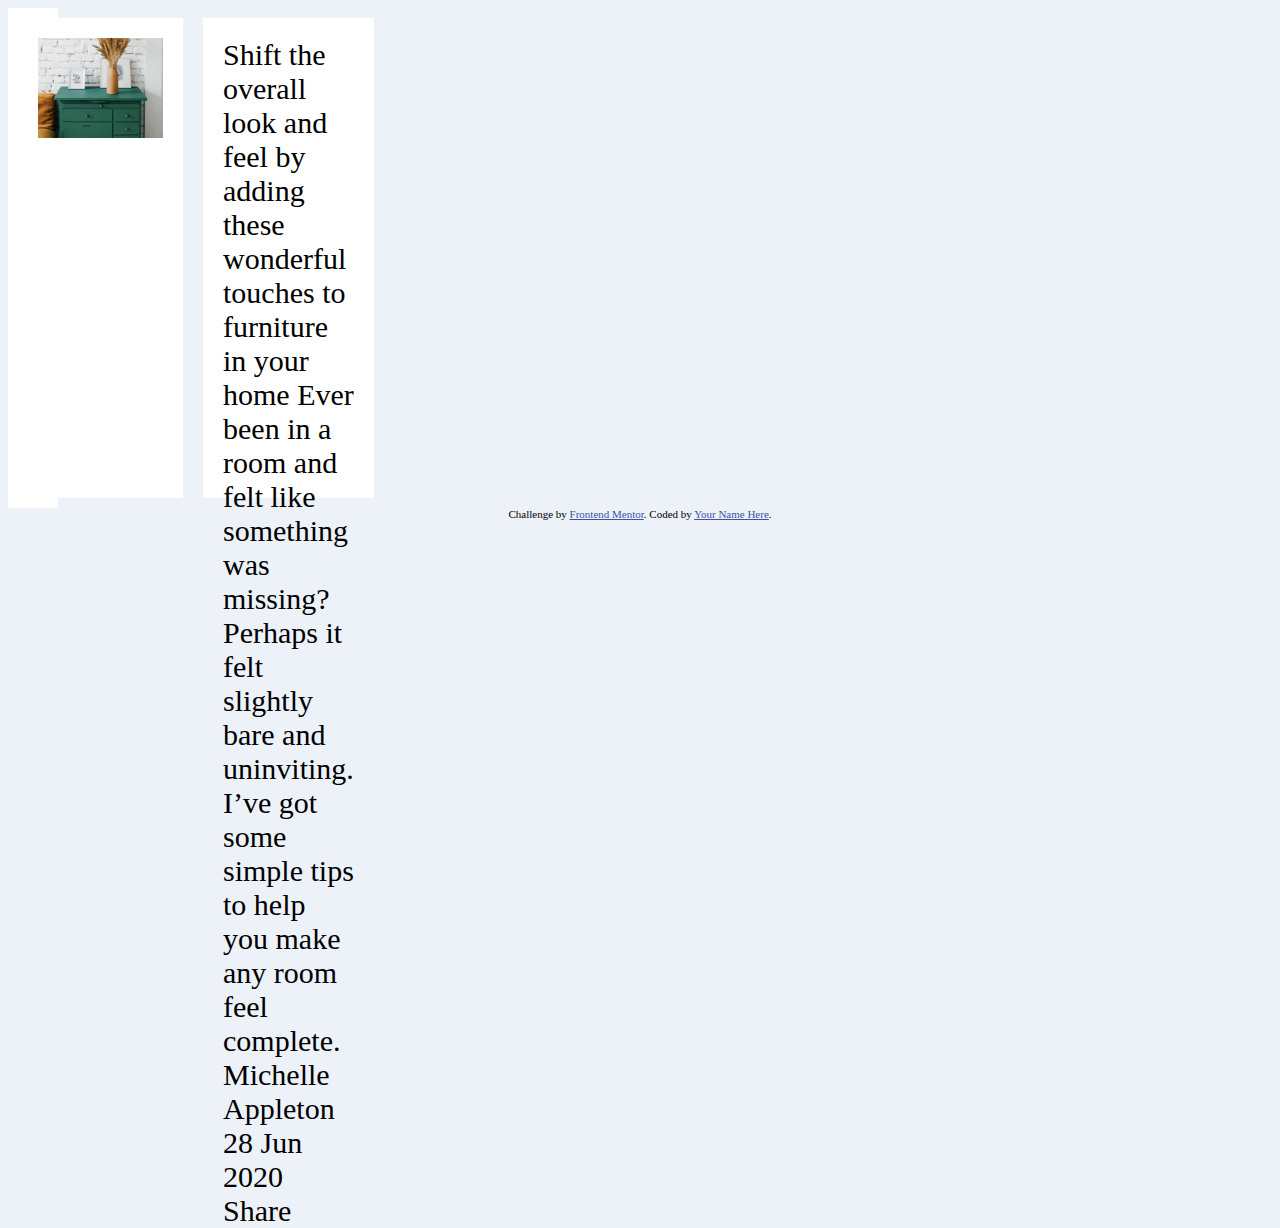
<file: article-preview-component-master/index.html>
<!DOCTYPE html>
<html lang="en">
<head>
  <meta charset="UTF-8">
  <meta name="viewport" content="width=device-width, initial-scale=1.0"> <!-- displays site properly based on user's device -->

  <link rel="icon" type="image/png" sizes="32x32" href="./images/favicon-32x32.png">
  <link rel="stylesheet" href="style.css">
  <title>Frontend Mentor | Article preview component</title>

  <!-- Feel free to remove these styles or customise in your own stylesheet 👍 -->
</head>
<body>
  <div class="flex-container">
    <div>
      <img src="../article-preview-component-master/images/drawers.jpg" alt="www"></div>
      <div>
  Shift the overall look and feel by adding these wonderful 
  touches to furniture in your home

  Ever been in a room and felt like something was missing? Perhaps 
  it felt slightly bare and uninviting. I’ve got some simple tips 
  to help you make any room feel complete.

  Michelle Appleton
  28 Jun 2020

  Share
      </div>
    </div>
  
  <div class="attribution">
    Challenge by <a href="https://www.frontendmentor.io?ref=challenge" target="_blank">Frontend Mentor</a>. 
    Coded by <a href="#">Your Name Here</a>.
  </div>
</body>
</html>
</file>
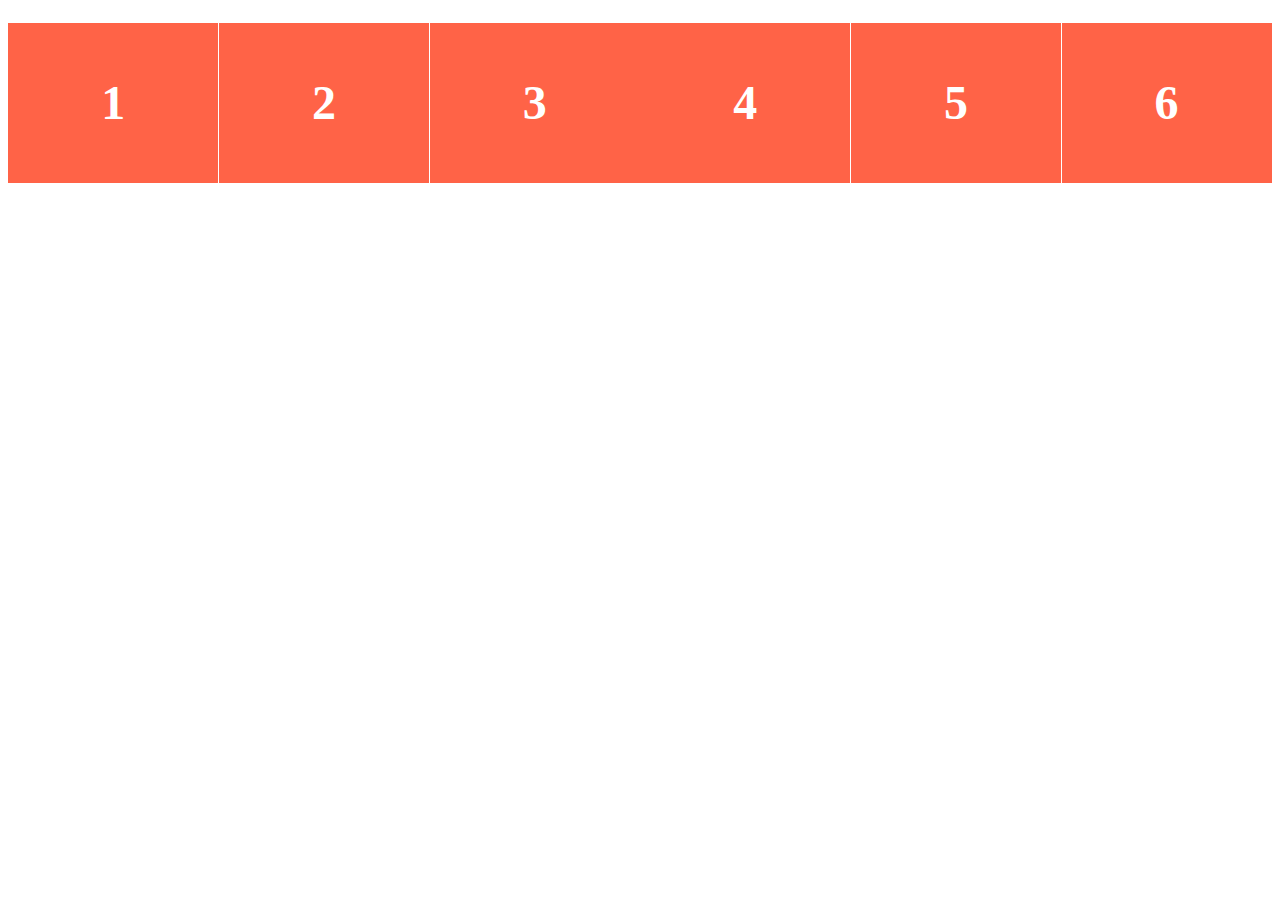
<file: web1.html>
<!DOCTYPE html>
<html lang="en">
<head>
    <meta charset="UTF-8">
    <meta http-equiv="X-UA-Compatible" content="IE=edge">
    <meta name="viewport" content="width=device-width, initial-scale=1.0">
    <link rel="stylesheet" href="style1.css">
    <title>flexbox</title>
</head>
<body>
    <ul class="flex-container">
        <li class="flex-item">1</li>
        <li class="flex-item">2</li>
        <li class="flex-item">3</li>
        <li class="flex-item">4</li>
        <li class="flex-item">5</li>
        <li class="flex-item">6</li>
    </ul>
</body>
</html>
</file>
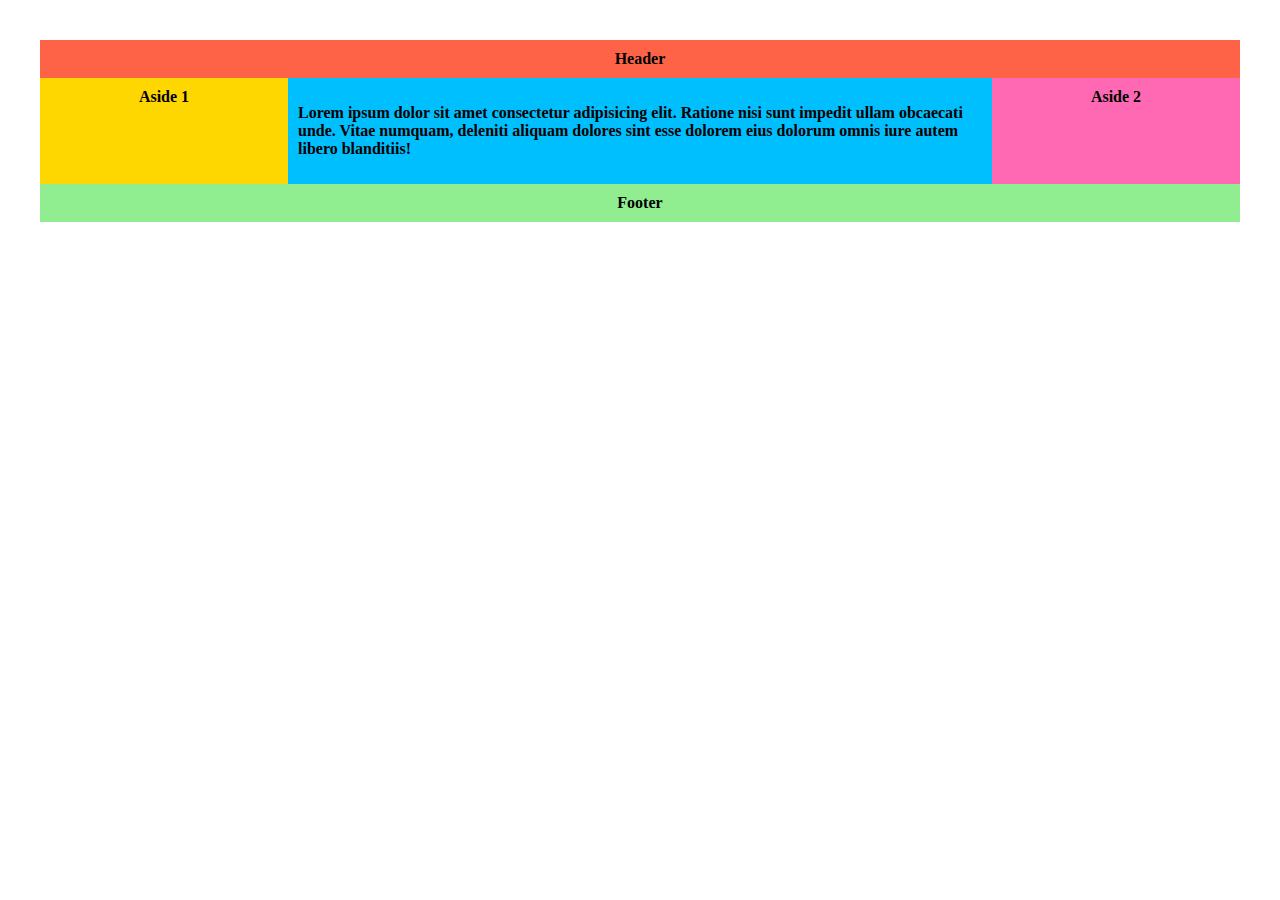
<file: web2.html>
<!DOCTYPE html>
<html lang="en">
<head>
    <meta charset="UTF-8">
    <meta http-equiv="X-UA-Compatible" content="IE=edge">
    <meta name="viewport" content="width=device-width, initial-scale=1.0">
    <link rel="stylesheet" href="style2.css">
    <title>header footer</title>
</head>
<body>
    <div class="wrapper">
        <header class="header">Header</header>
        <article class="main">
            <p>Lorem ipsum dolor sit amet consectetur adipisicing elit.
            Ratione nisi sunt impedit ullam obcaecati unde. Vitae numquam, 
            deleniti aliquam dolores sint esse dolorem eius dolorum omnis 
            iure autem libero blanditiis!</p>
        </article>
        <aside class="aside aside-1">Aside 1</aside>
        <aside class="aside aside-2">Aside 2</aside>
        <footer class="footer">Footer</footer>
    </div>
</body>
</html>
</file>
<file: article-preview-component-master/style.css>
.attribution { font-size: 11px; text-align: center; }
.attribution a { color: hsl(228, 45%, 44%); }
body{
    background: hsl(210, 46%, 95%) ;
}
.flex-container{
    display: flex;
    background-color: white;
    width: 50px;
    height: 500px;
}
.flex-container > div {
    background-color: white;
    margin: 10px;
    padding: 20px;
    font-size: 30px;
}
img{
    height: 100px;
}
</file>
<file: style1.css>
.flex-container{
    display: flex;
    flex-flow: row wrap;
    justify-content: space-around;
    padding: 0;
    margin: 0;
    list-style: none; /* biar titik ilang */
}

.flex-item{
    background: tomato;
    padding: 5px;
    width: 200px;
    margin-top: 15px;
    line-height: 150px;
    color: white;
    font-weight: bold;
    font-size: 3em;
    text-align: center;
}
</file>
<file: style2.css>
.wrapper{
    display: flex;
    flex-flow: row wrap;
    font-weight: bold;
    text-align: center;
}
.wrapper > *{  /* yang kena komponen aja, class awal nggak */
    padding: 10px;
    flex: 1 100%;
}
.header{
    background: tomato;
}
.footer{
    background: lightgreen;
}
.main{
    text-align: left;
    background: deepskyblue;
}
.aside-1{
    background: gold;
}
.aside-2{
    background: hotpink;
}
@media all and (min-width:600px){    /* supaya responsif apabila dibawah 600px */
    .aside {flex: 1 0 0;}
}
@media all and (min-width: 800px){
    .main    {flex: 3 0px;}
    .aside-1 {order: 1}
    .main    {order: 2}
    .aside-2 {order: 3}
    .footer  {order: 4}
}
body{
    padding: 2em;
}
</file>
